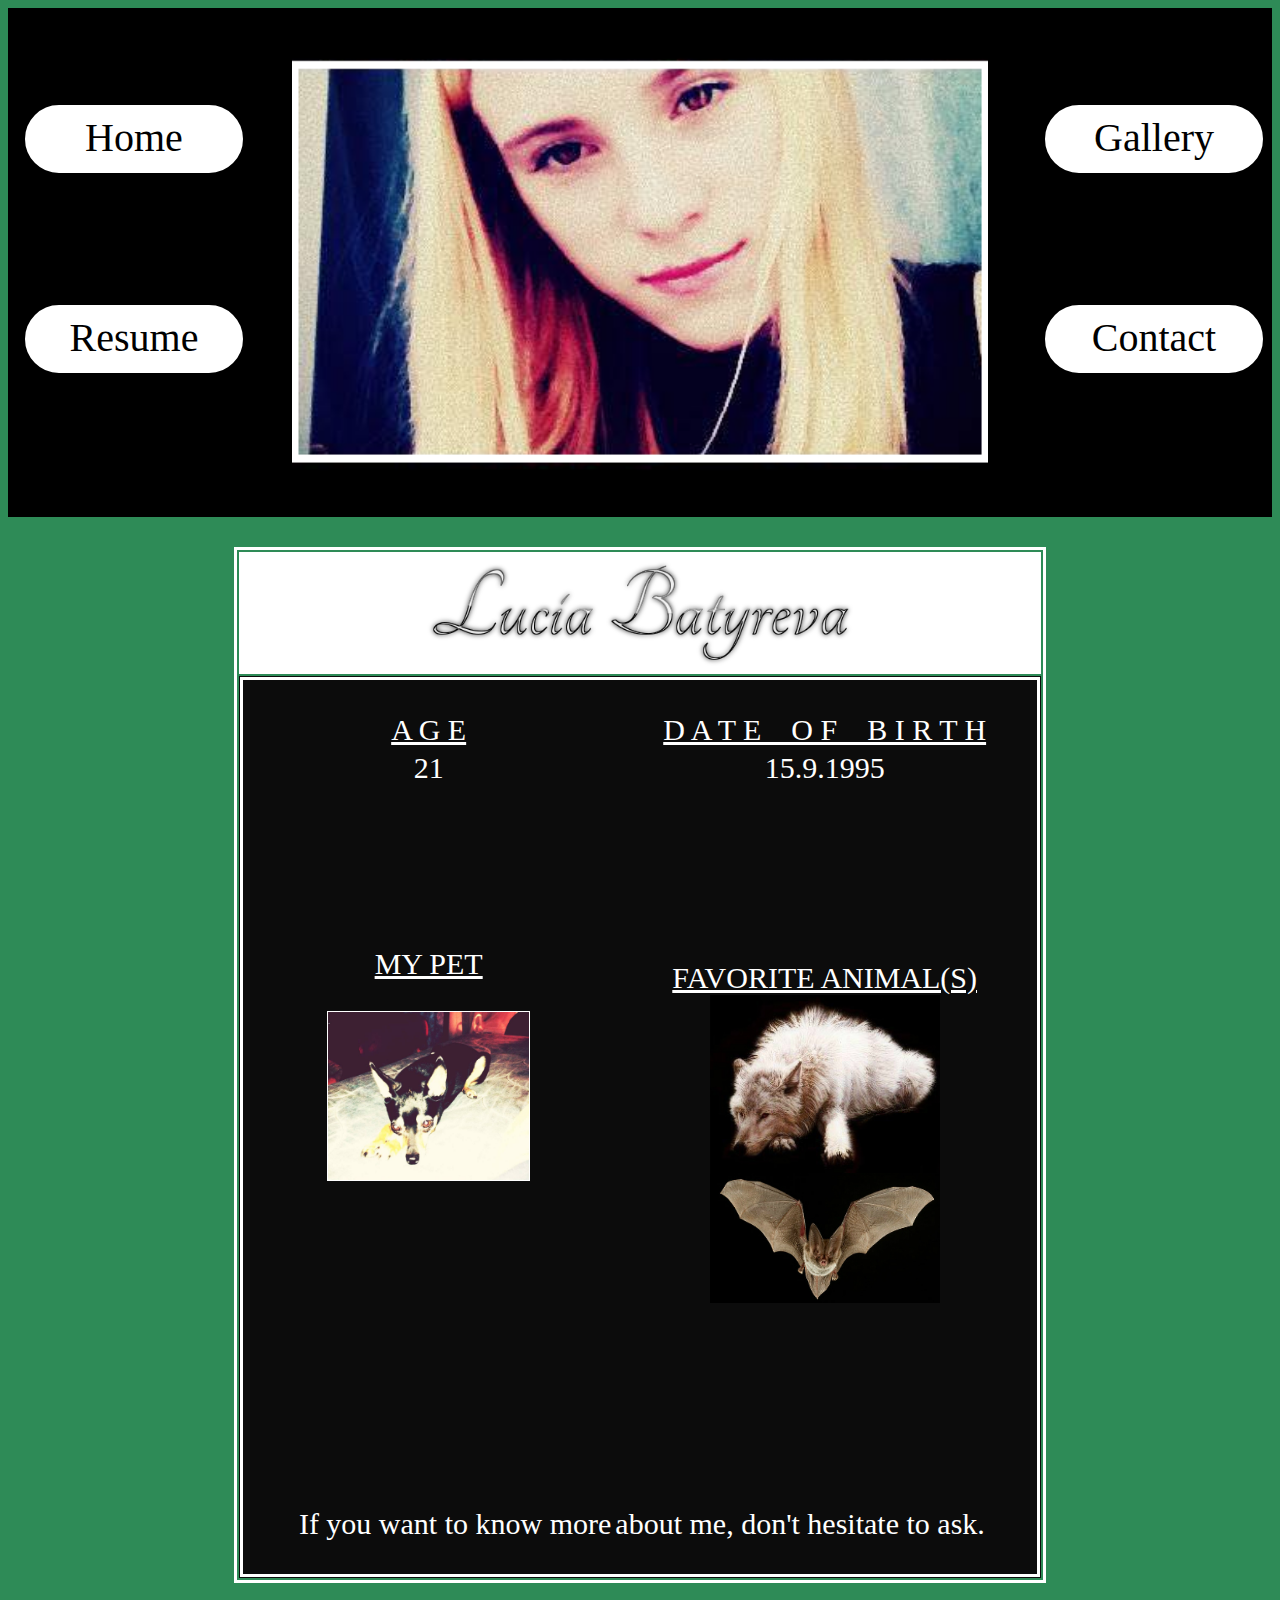
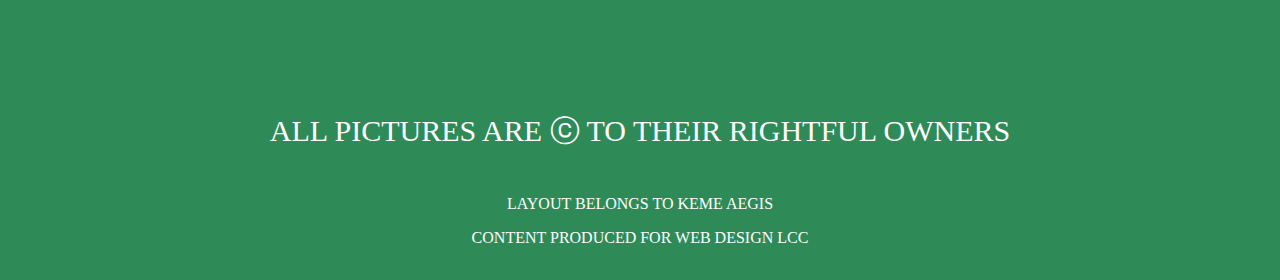
<file: index.html>
<!doctype html>
<html>
	<head>
		<title>Lucia Batyreva</title>
		<link rel="stylesheet" type="text/css" href="css.css" />
	<div id= "picture">
			<a href="index.html" class="myButton1">Home</a>
			<a href="resume.html" class="myButton2">Resume</a>
			<a href="contact.html" class="myButton3">Contact</a>
			<a href="gallery.html" class="myButton4">Gallery</a>
			</head>

		<img id="header" src="LuciaBatyrevaHeader.png">

	</div>
	<p> </p>
	<body id="home">
		<table align= "center">
			<tr>
			<th> <img id="name" src="LuciaBatyreva.png"> </th>
			</tr>
				
			<td> 
			
		<table>
		<tr>
			<td>
				<p></p>
					<center><u>A G E 
			</td>  
			<td>
				<p></p>
					<center><u> D A T E &ensp; O F &ensp; B I R T H 
			</td>
		</tr>
		<tr>
			<td> 
				<center>21 </td>
			<td> 
				<center>15.9.1995 
			</td>
		</tr>
		<tr>
			<td>
			<p></p>
			<p></p>
			</td>
		</tr>
		
		<tr>
			</tr>
			<tr>
			<td>
			<center><u>MY PET<u></center>
	
			<p></p><img id="livvi" src="Livvi.jpg">
			</td>
			<td>
			<br><br><br><br><center><u> FAVORITE ANIMAL(S)
			<img id="wolf" src="wolf.jpg"><img id="bat" src="bat.jpg">	
</td>			
		</tr>
		
		
		<tr>
			<td><p style= "text-align: right"><br><br><br><br><br>If you want to know more
			</td>
			<td> <p style= "text-align: left"><br><br><br><br><br>about me, don't hesitate to ask. </td>
			</tr>
			
			
		
		
		
		
		</table>
		</table>
	
	
		
	</div>
		
			<div id="footer">
				
				
		
	 
	<p><br><br> <center>ALL PICTURES ARE ⓒ TO THEIR RIGHTFUL OWNERS</p>
	<p><font size ="3"> LAYOUT BELONGS TO KEME AEGIS <br> CONTENT PRODUCED FOR WEB DESIGN LCC</p>
	
			</div>
		</div>
	</body>
</html>
</file>
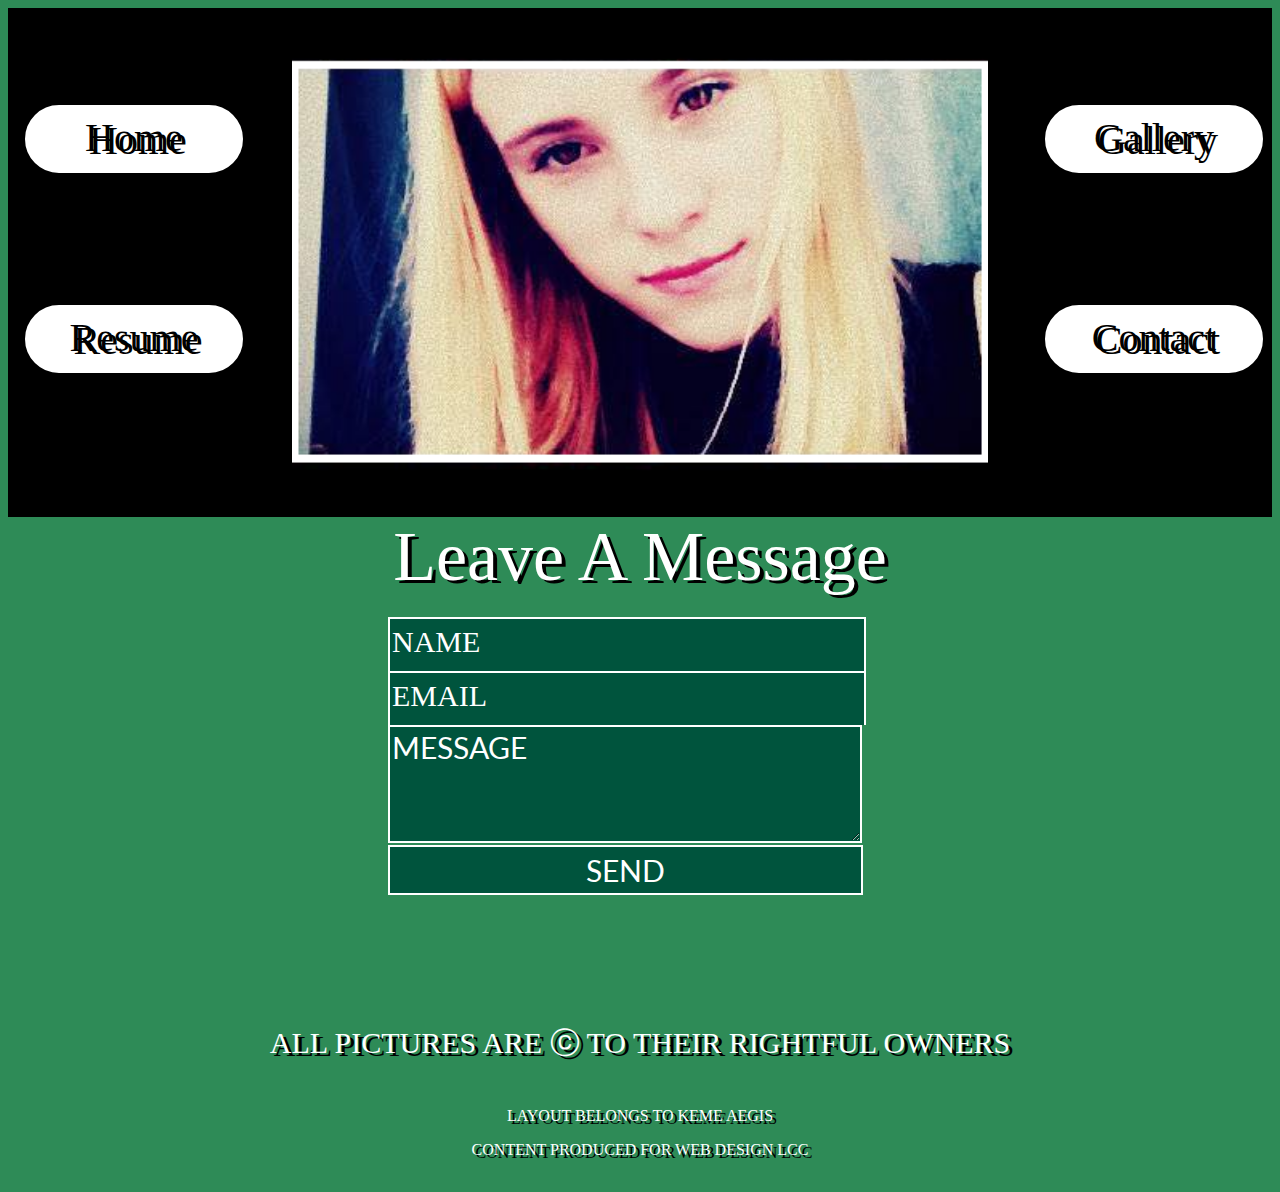
<file: contact.html>
<!doctype html>
<html>
	<head>
		<title>Lucia Batyreva</title>
		<link rel="stylesheet" type="text/css" href="csscontact.css" />
	<div id= "picture">
			<a href="index1.html" class="myButton1">Home</a>
			<a href="resume.html" class="myButton2">Resume</a>
			<a href="contact.html" class="myButton3">Contact</a>
			<a href="gallery" class="myButton4">Gallery</a>
			</head>

		<img id="header" src="LuciaBatyrevaHeader.png">

	</div>

	<body id="home">
			<header>Leave A Message</header>

<form id="form" class="topBefore">
		
		  <input id="name" type="text" placeholder="NAME">
		  <input id="email" type="text" placeholder="EMAIL">
		  <textarea id="message" type="text" placeholder="MESSAGE"></textarea>
  <input id="submit" type="submit" value="SEND">
  
</form>

<div id="footer">
	 
	<p><br><br> <center>ALL PICTURES ARE ⓒ TO THEIR RIGHTFUL OWNERS</p>
	<p><font size ="3"> LAYOUT BELONGS TO KEME AEGIS <br> CONTENT PRODUCED FOR WEB DESIGN LCC</p>
	
			</div>
		</div>
	</body>
</html> 
</html>
</file>
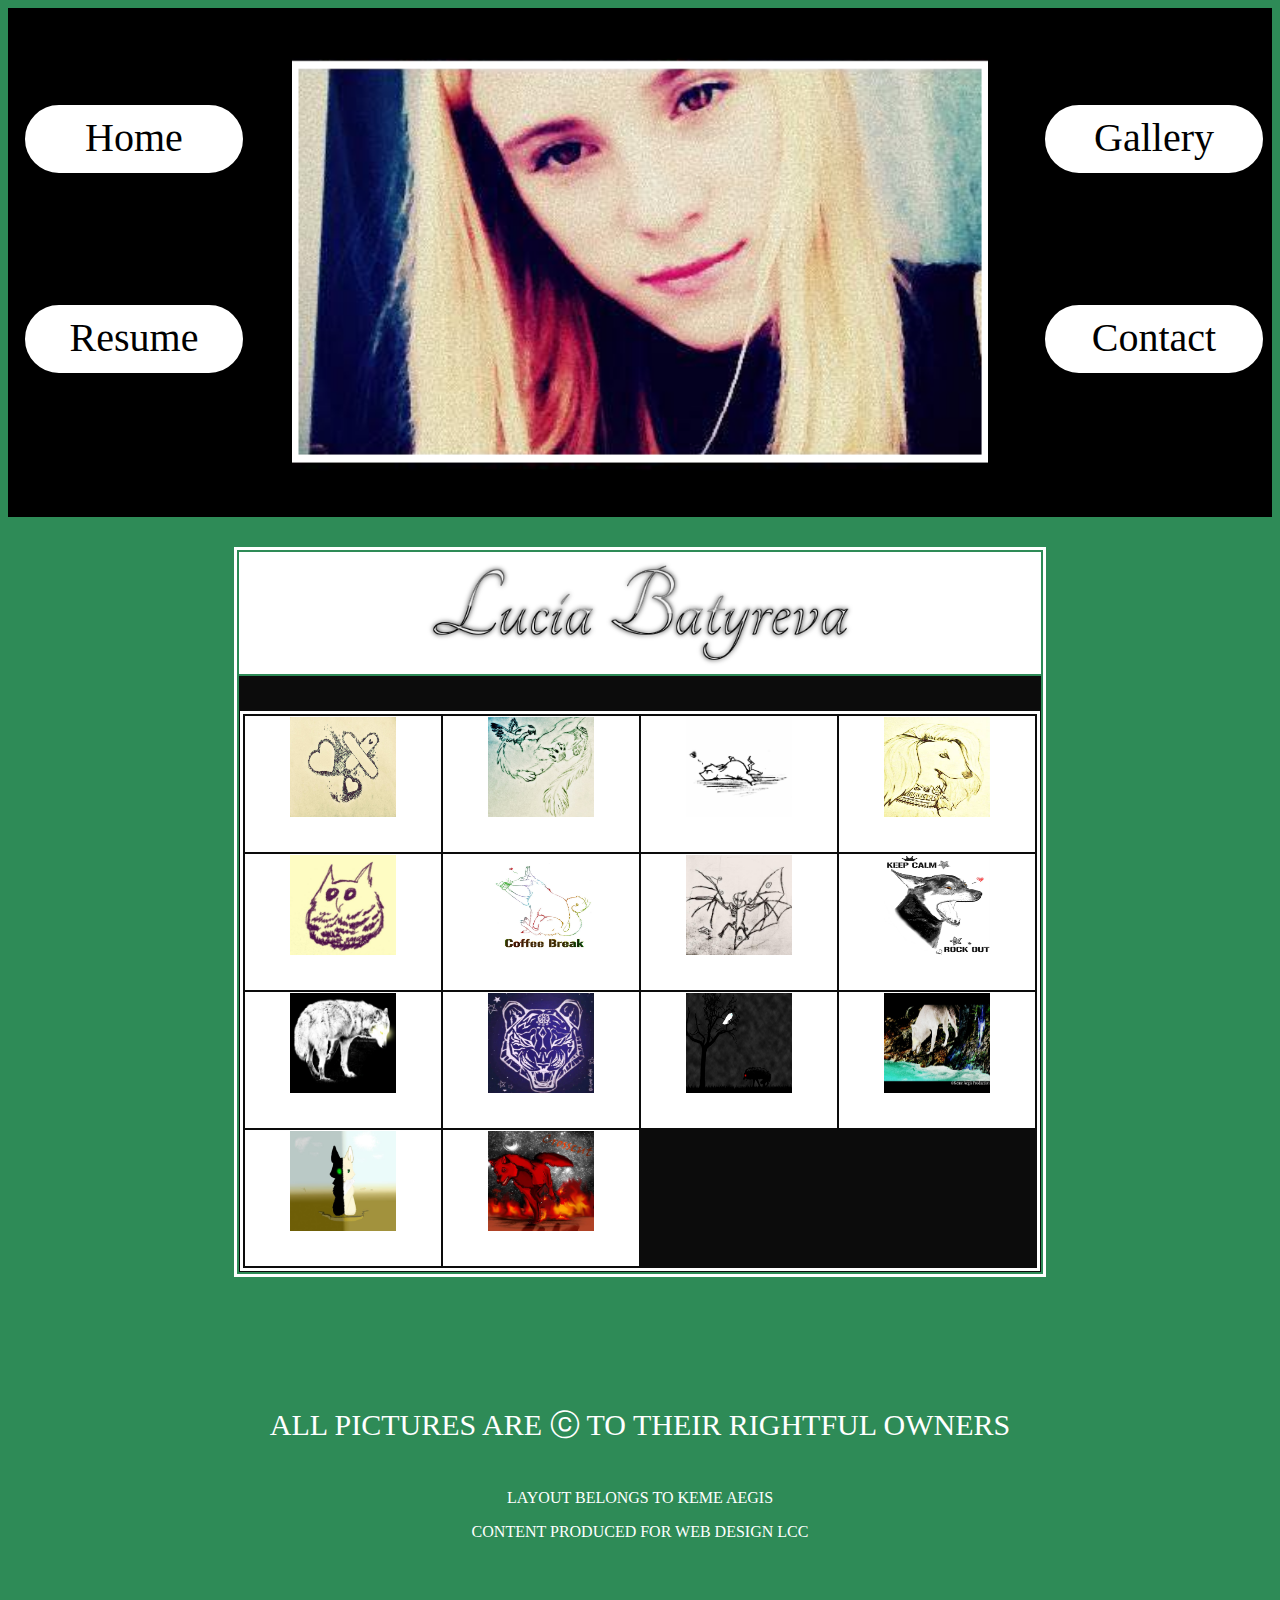
<file: gallery.html>
<!doctype html>
<html>
	<head>
		<title>Lucia Batyreva</title>
		<link rel="stylesheet" type="text/css" href="css.css" />
	<div id= "picture">
			<a href="index.html" class="myButton1">Home</a>
			<a href="resume.html" class="myButton2">Resume</a>
			<a href="contact.html" class="myButton3">Contact</a>
			<a href="gallery.html" class="myButton4">Gallery</a>
			</head>

		<img id="header" src="LuciaBatyrevaHeader.png">

	</div>
	<p> </p>
	<body id="home">
		<table align= "center">
			<tr>
			<th> <img id="name" src="LuciaBatyreva.png"> </th>
			</tr>
				
			<td> 

</head>
</div>
<body>
	
<table>
<tr>
<th>
<div class="img">
  <a target="_blank" href="sketch.jpg">
    <img src="sketch.jpg" alt="picture" width="100" height="100">
  </a>
  <div class="desc">SKETCH</div>
</div>
</th>
<th>
<div class="img">
  <a target="_blank" href="sketch2.jpg">
    <img src="sketch2.jpg" alt="picture" width="100" height="100">
  </a>
  <div class="desc">SKETCH</div>
</div>
</th>
<th>
<div class="img">
  <a target="_blank" href="sketch3.jpg">
    <img src="sketch3.jpg" alt="picture" width="100" height="100">
  </a>
  <div class="desc">SKETCH</div>
</div>
</th>
<th>
<div class="img">
  <a target="_blank" href="sketch4.jpg">
    <img src="sketch4.jpg" alt="picture" width="100" height="100">
  </a>
  <div class="desc">SKETCH</div>
</div>
</th>
</tr>
<tr>
<th>
<div class="img">
  <a target="_blank" href="sketch5.jpg">
    <img src="sketch5.jpg" alt="picture" width="100" height="100">
  </a>
  <div class="desc">SKETCH</div>
</div>
</th>
<th>
<div class="img">
  <a target="_blank" href="maen.jpg">
    <img src="maen.jpg" alt="picture" width="100" height="100">
  </a>
  <div class="desc">SKETCH</div>
</div>
</th>
<th>
<div class="img">
  <a target="_blank" href="sketch6.jpg">
    <img src="sketch6.jpg" alt="picture" width="100" height="100">
  </a>
  <div class="desc">SKETCH</div>
</div>
</th>
<th>
<div class="img">
  <a target="_blank" href="manip4.jpg">
    <img src="manip4.jpg" alt="picture" width="100" height="100">
  </a>
  <div class="desc">OLD WORK</div>
</div>
</th>
</tr>
<tr>
<th>
<div class="img">
  <a target="_blank" href="manip3.jpg">
    <img src="manip3.jpg" alt="picture" width="100" height="100">
  </a>
  <div class="desc">OLD WORK</div>
</div>
</th>
<th>
<div class="img">
  <a target="_blank" href="manip2.jpg">
    <img src="manip2.jpg" alt="picture" width="100" height="100">
  </a>
  <div class="desc">OLD WORK</div>
</div>
<th>
<div class="img">
  <a target="_blank" href="manipunfin.jpg">
    <img src="manipunfin.jpg" alt="picture" width="100" height="100">
  </a>
  <div class="desc">OLD WORK</div>
</div>
</th>
<th>
<div class="img">
  <a target="_blank" href="manip.jpg">
    <img src="manip.jpg" alt="picture" width="100" height="100">
  </a>
  <div class="desc">OLD WORK</div>
</div>
</th>
</tr>
<tr>
<th>
<div class="img">
  <a target="_blank" href="old3.jpg">
    <img src="old3.jpg" alt="picture" width="100" height="100">
  </a>
  <div class="desc">OLD WORK</div>
</div>
</th>
<th>
<div class="img">
  <a target="_blank" href="old2.jpg">
    <img src="old2.jpg" alt="picture" width="100" height="100">
  </a>
  <div class="desc">OLD WORK</div>
</div>
</th>
	<br>
	</tr>
	</table>
	</div>
	</table>
<div id="footer">
				
				
		
	 
	<p><br><br> <center>ALL PICTURES ARE ⓒ TO THEIR RIGHTFUL OWNERS</p>
	<p><font size ="3"> LAYOUT BELONGS TO KEME AEGIS <br> CONTENT PRODUCED FOR WEB DESIGN LCC</p>
	
	</div></br>
	
</body>
</html>
</file>
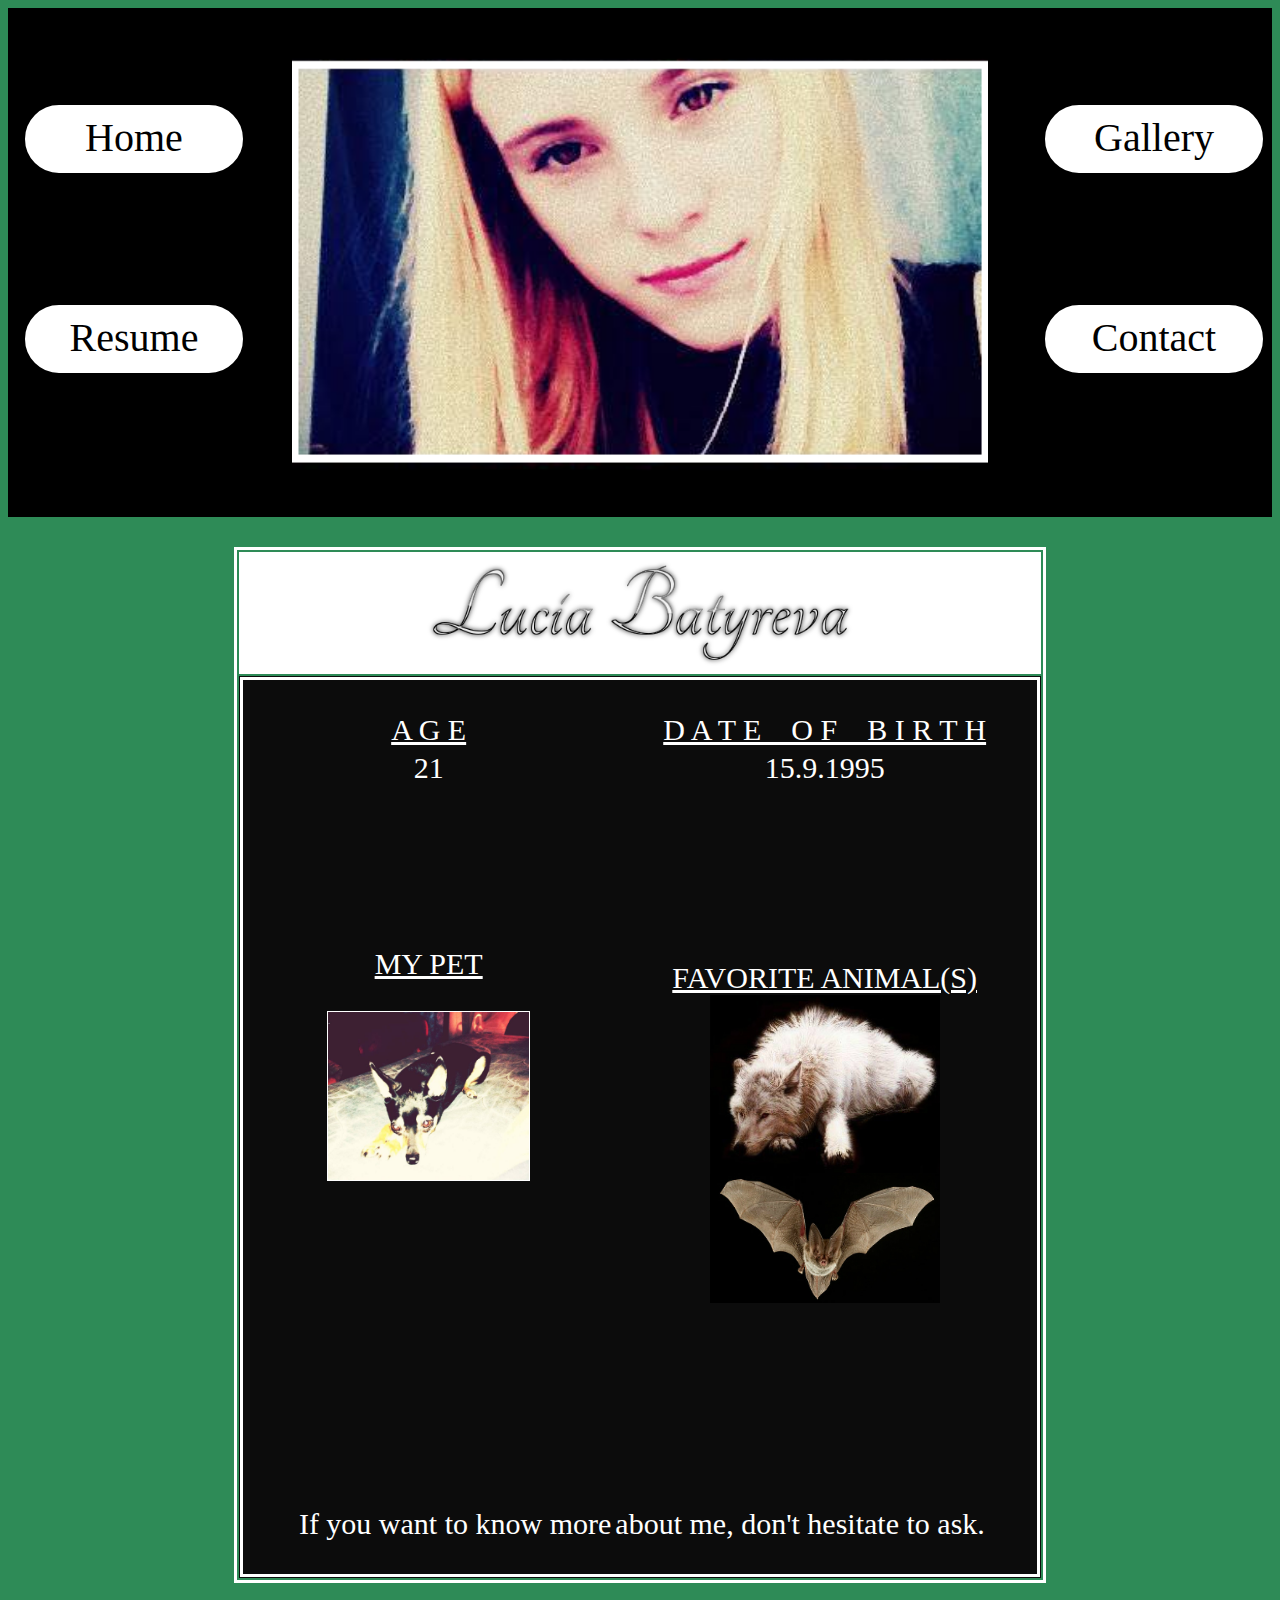
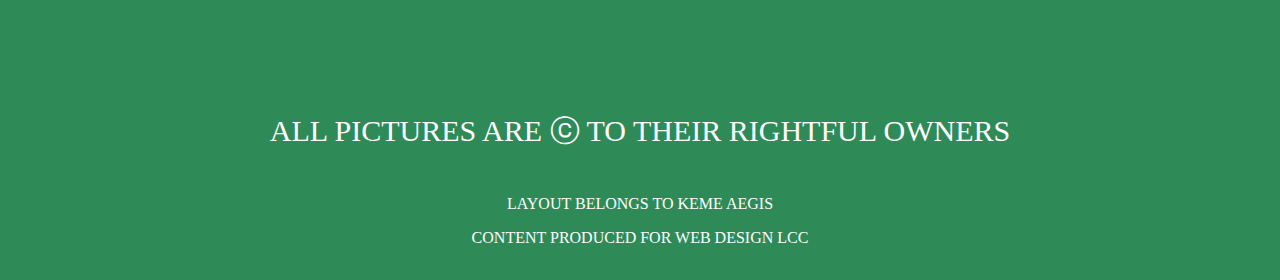
<file: index1.html>
<!doctype html>
<html>
	<head>
		<title>Lucia Batyreva</title>
		<link rel="stylesheet" type="text/css" href="css.css" />
	<div id= "picture">
			<a href="index1.html" class="myButton1">Home</a>
			<a href="resume.html" class="myButton2">Resume</a>
			<a href="contact.html" class="myButton3">Contact</a>
			<a href="gallery.html" class="myButton4">Gallery</a>
			</head>

		<img id="header" src="LuciaBatyrevaHeader.png">

	</div>
	<p> </p>
	<body id="home">
		<table align= "center">
			<tr>
			<th> <img id="name" src="LuciaBatyreva.png"> </th>
			</tr>
				
			<td> 
			
		<table>
		<tr>
			<td>
				<p></p>
					<center><u>A G E 
			</td>  
			<td>
				<p></p>
					<center><u> D A T E &ensp; O F &ensp; B I R T H 
			</td>
		</tr>
		<tr>
			<td> 
				<center>21 </td>
			<td> 
				<center>15.9.1995 
			</td>
		</tr>
		<tr>
			<td>
			<p></p>
			<p></p>
			</td>
		</tr>
		
		<tr>
			</tr>
			<tr>
			<td>
			<center><u>MY PET<u></center>
	
			<p></p><img id="livvi" src="Livvi.jpg">
			</td>
			<td>
			<br><br><br><br><center><u> FAVORITE ANIMAL(S)
			<img id="wolf" src="wolf.jpg"><img id="bat" src="bat.jpg">	
</td>			
		</tr>
		
		
		<tr>
			<td><p style= "text-align: right"><br><br><br><br><br>If you want to know more
			</td>
			<td> <p style= "text-align: left"><br><br><br><br><br>about me, don't hesitate to ask. </td>
			</tr>
			
			
		
		
		
		
		</table>
		</table>
	
	
		
	</div>
		
			<div id="footer">
				
				
		
	 
	<p><br><br> <center>ALL PICTURES ARE ⓒ TO THEIR RIGHTFUL OWNERS</p>
	<p><font size ="3"> LAYOUT BELONGS TO KEME AEGIS <br> CONTENT PRODUCED FOR WEB DESIGN LCC</p>
	
			</div>
		</div>
	</body>
</html>
</file>
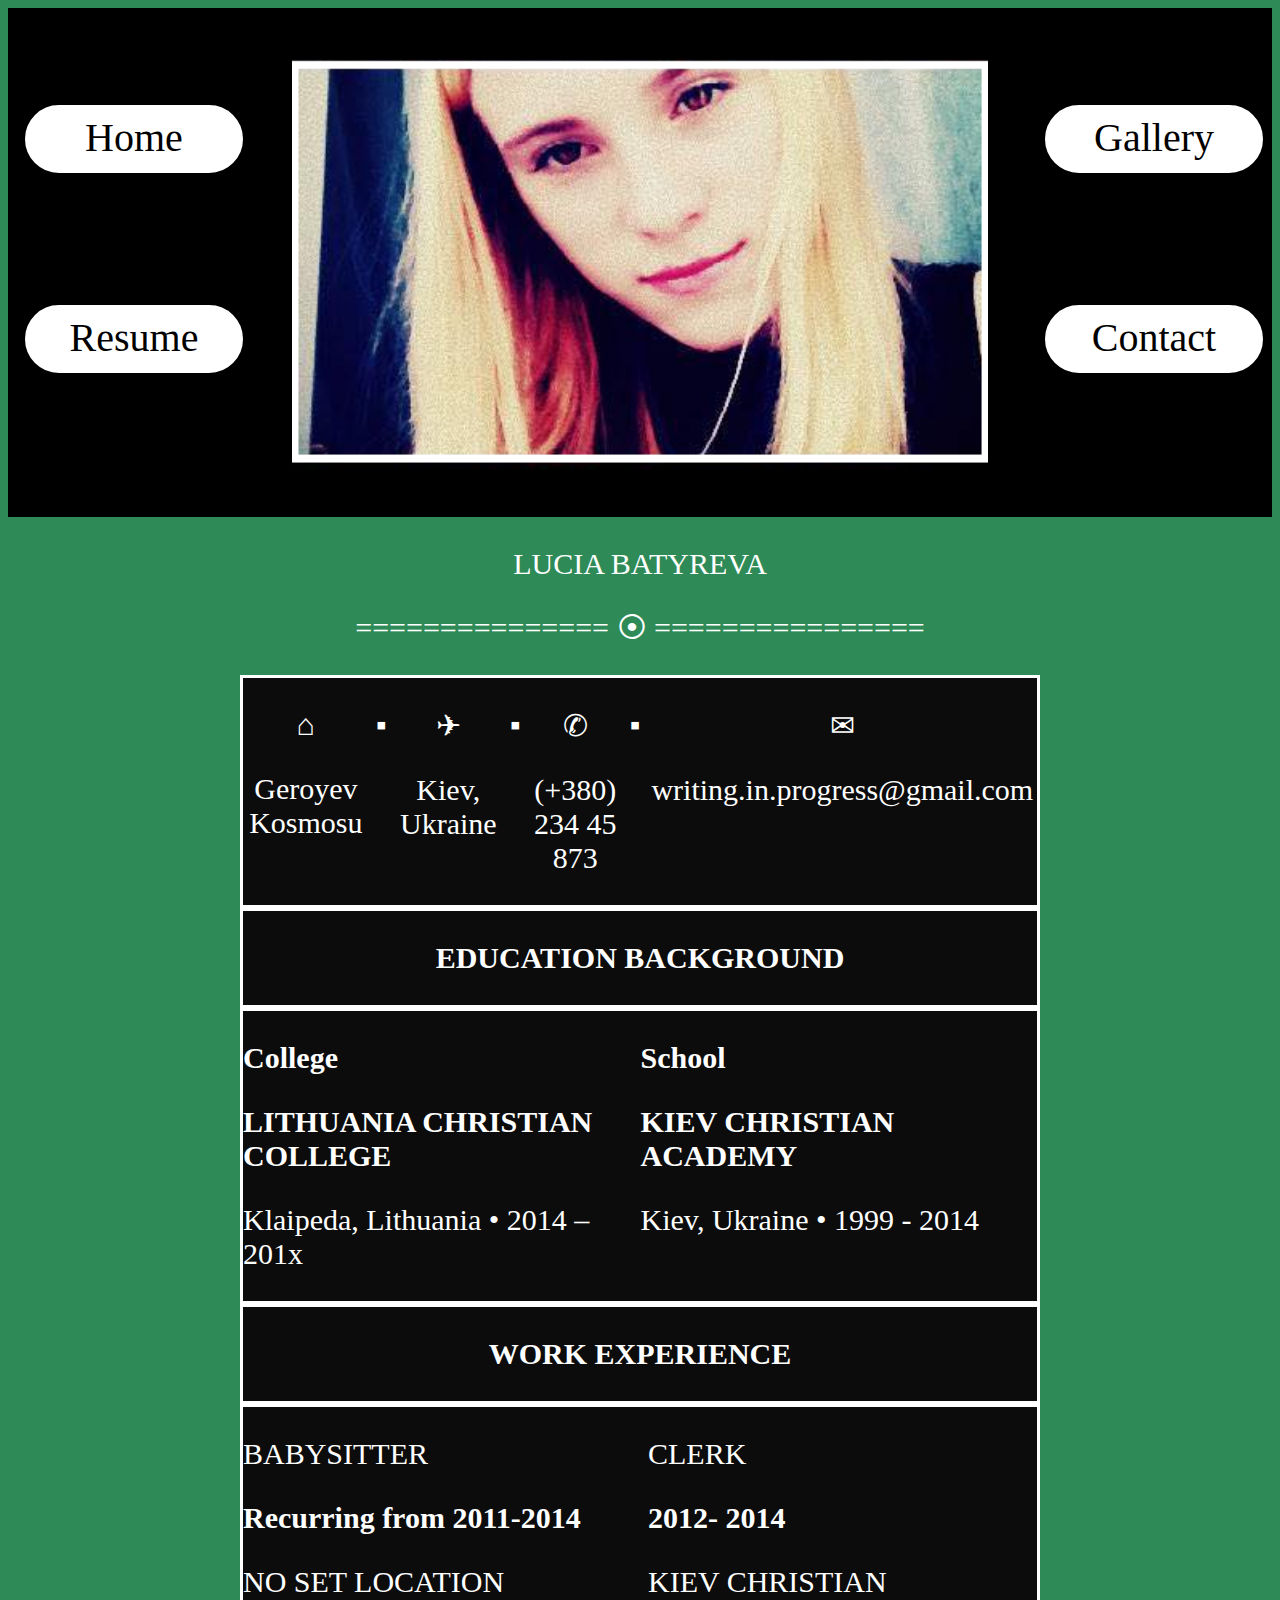
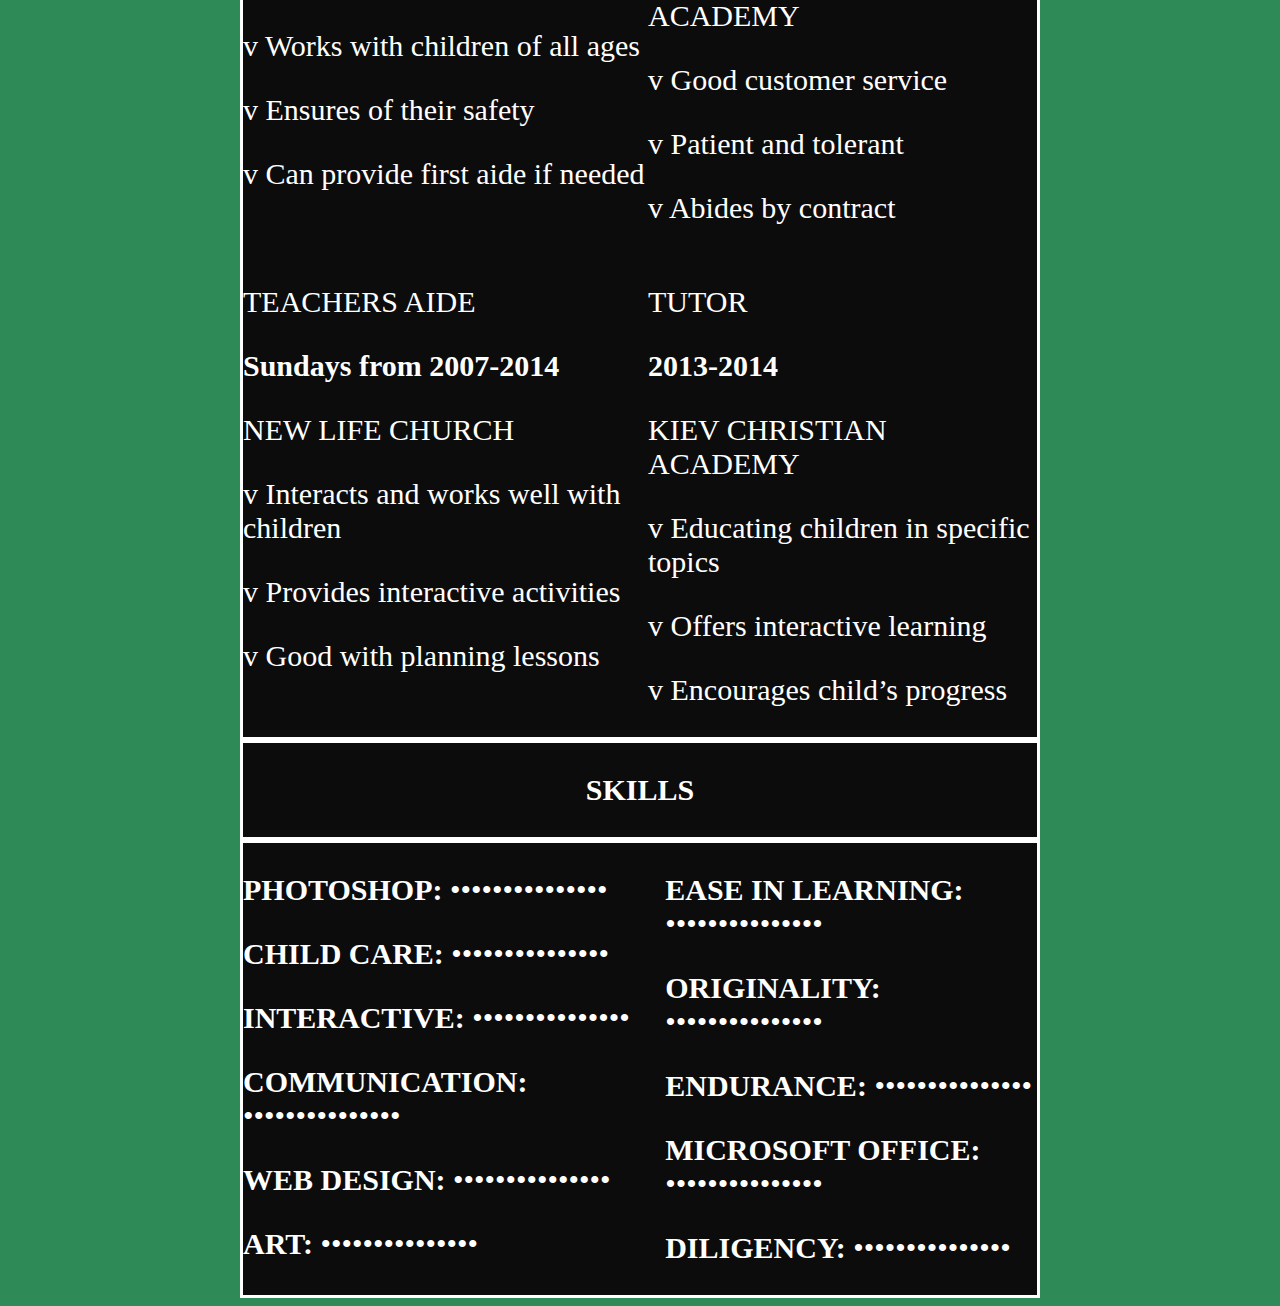
<file: resume.html>
<!doctype html>
<html>
	<head>
		<title>Lucia Batyreva</title>
		<link rel="stylesheet" type="text/css" href="cssres.css" />
	<div id= "picture">
			<a href="index.html" class="myButton1">Home</a>
			<a href="resume.html" class="myButton2">Resume</a>
			<a href="contact.html" class="myButton3">Contact</a>
			<a href="gallery" class="myButton4">Gallery</a>
			</head>

		<img id="header" src="LuciaBatyrevaHeader.png">

	</div>
		<p> </p>
	<body id="home">
		<p align="center">
    LUCIA BATYREVA
</p>
<p align="center">
    =============== ⦿ ================
</p>
<table border="1" cellspacing="0" cellpadding="0" align="center">
    <tbody>
        <tr>
            <td width="123" valign="top">
                <p align="center">
                    ⌂
                </p>
                <p align="center">
                    Geroyev Kosmosu
                </p>
            </td>
            <td width="28" valign="top">
                <p align="center">
                    ▪
                </p>
            </td>
            <td width="123" valign="top">
                <p align="center">
                    ✈
                </p>
                <p align="center">
                    Kiev, Ukraine
                </p>
            </td>
            <td width="28" valign="top">
                <p align="center">
                    ▪
                </p>
            </td>
            <td width="132" valign="top">
                <p align="center">
                    ✆
                </p>
                <p align="center">
                    (+380) 234 45 873
                </p>
            </td>
            <td width="28" valign="top">
                <p align="center">
                    ▪
                </p>
            </td>
            <td width="206" valign="top">
                <p align="center">
                    ✉
                </p>
                <p align="center">
                    writing.in.progress@gmail.com
                </p>
            </td>
        </tr>
    </tbody>
</table>
<table border="1" cellspacing="0" cellpadding="0" align="center">
    <tbody>
        <tr>
            <td width="657" valign="top">
                <p align="center">
                    <strong>EDUCATION BACKGROUND</strong>
                </p>
            </td>
        </tr>
    </tbody>
</table>
<table border="1" cellspacing="0" cellpadding="0" width="633" align="center">
    <tbody>
        <tr>
            <td width="321" valign="top">
                <p>
                    <strong>College</strong>
                </p>
                <p>
                    <strong>LITHUANIA CHRISTIAN COLLEGE</strong>
                </p>
                <p>
                    Klaipeda, Lithuania • 2014 – 201x
                </p>
            </td>
            <td width="312" valign="top">
                <p>
                    <strong>School </strong>
                </p>
                <p>
                    <strong>KIEV CHRISTIAN ACADEMY</strong>
                </p>
                <p>
                    Kiev, Ukraine • 1999 - 2014
                </p>
            </td>
        </tr>
    </tbody>
</table>
<table border="1" cellspacing="0" cellpadding="0" align="center">
    <tbody>
        <tr>
            <td width="657" valign="top">
                <p align="center">
                    <strong>WORK EXPERIENCE</strong>
                </p>
            </td>
        </tr>
    </tbody>
</table>
<table border="1" cellspacing="0" cellpadding="0" align="center">
    <tbody>
        <tr>
            <td width="328" valign="top">
                <p>
                    BABYSITTER
                </p>
                <p>
                    <strong>Recurring from 2011-2014</strong>
                </p>
                <p>
                    NO SET LOCATION
                </p>
                <p>
                    v Works with children of all ages
                </p>
                <p>
                    v Ensures of their safety
                </p>
                <p>
                    v Can provide first aide if needed
                </p>
            </td>
            <td width="329" valign="top">
                <p>
                    CLERK
                </p>
                <p>
                    <strong>2012- 2014</strong>
                </p>
                <p>
                    KIEV CHRISTIAN ACADEMY
                </p>
                <p>
                    v Good customer service
                </p>
                <p>
                    v Patient and tolerant
                </p>
                <p>
                    v Abides by contract
                </p>
            </td>
        </tr>
        <tr>
            <td width="328" valign="top">
                <p>
                    TEACHERS AIDE
                </p>
                <p>
                    <strong>Sundays from 2007-2014</strong>
                </p>
                <p>
                    NEW LIFE CHURCH
                </p>
                <p>
                    v Interacts and works well with children
                </p>
                <p>
                    v Provides interactive activities
                </p>
                <p>
                    v Good with planning lessons
                </p>
            </td>
            <td width="329" valign="top">
                <p>
                    TUTOR
                </p>
                <p>
                    <strong>2013-2014</strong>
                </p>
                <p>
                    KIEV CHRISTIAN ACADEMY
                </p>
                <p>
                    v Educating children in specific topics
                </p>
                <p>
                    v Offers interactive learning
                </p>
                <p>
                    v Encourages child’s progress
                </p>
            </td>
        </tr>
    </tbody>
</table>
<table border="1" cellspacing="0" cellpadding="0" align="center">
    <tbody>
        <tr>
            <td width="657" valign="top">
                <p align="center">
                    <strong>SKILLS</strong>
                </p>
            </td>
        </tr>
    </tbody>
</table>
<table border="1" cellspacing="0" cellpadding="0" align="center">
    <tbody>
        <tr>
            <td width="328" valign="top">
                <p>
                    <strong> </strong>
                </p>
                <p>
                    <strong>PHOTOSHOP: </strong>
                    •••••••••••••••<strong></strong>
                </p>
                <p>
                    <strong>CHILD CARE: </strong>
                    •••••••••••••••<strong></strong>
                </p>
                <p>
                    <strong>INTERACTIVE: </strong>
                    •••••••••••••••<strong></strong>
                </p>
                <p>
                    <strong>COMMUNICATION: </strong>
                    •••••••••••••••<strong></strong>
                </p>
                <p>
                    <strong>WEB DESIGN: </strong>
                    •••••••••••••••<strong></strong>
                </p>
                <p>
                    <strong>ART: </strong>
                    •••••••••••••••<strong></strong>
                </p>
                <p>
                    <strong> </strong>
                </p>
            </td>
            <td width="329" valign="top">
                <p>
                    <strong> </strong>
                </p>
                <p>
                    <strong>EASE IN LEARNING: </strong>
                    •••••••••••••••<strong></strong>
                </p>
                <p>
                    <strong>ORIGINALITY: </strong>
                    •••••••••••••••<strong></strong>
                </p>
                <p>
                    <strong>ENDURANCE: </strong>
                    •••••••••••••••<strong></strong>
                </p>
                <p>
                    <strong>MICROSOFT OFFICE: </strong>
                    •••••••••••••••<strong></strong>
                </p>
                <p>
                    <strong>DILIGENCY: </strong>
                    •••••••••••••••<strong></strong>
                </p>
                <p>
                    <strong> </strong>
                </p>
            </td>
        </tr>
    </tbody>
</table>
</file>
<file: css.css>
body{
	background-color: #2E8B57;
	font-size: 30px;
	color: white;
}

#home{
	background-image: url("https://s-media-cache-ak0.pinimg.com/736x/4c/52/69/4c5269fcdacbb5afeb0456d39563b04d.jpg");
}
table,th, td {
	border: 3px solid white;
	width: 800px;
	align: center;
}
th {
	background-color: white;
}
td {
	background-color: #0c0c0c;
}

tablesecond,th, td{
	border: #0c0c0c;
}

#livvi {
	border: 1px solid white;
}
#picture {
	background-color: #000000;
}
element.style {
}
index.html:75

#picture {
    width: 700px;
}

img {
    width: 55%;
    display: block;
    margin-left: auto;
    margin-right: auto;
}


.myButton1 {
		background-color:#FFFFFF;
	-moz-border-radius:40px;
	-webkit-border-radius:40px;
	border-radius:70px;
	border:5px solid #000000;
	cursor: help;
	color:#000000;
	font-family:Andalus;
	font-size:40px;
	padding:9px 9px;
	text-decoration:none;
	text-align: center;
	position:fixed;
	top:100px;
	width: 200px;
	height: 50px;
	left: 20px;
}
.myButton1:hover {
	background-color:#000000;
	color: white;	
}


.myButton2 {
		background-color:#FFFFFF;
	-moz-border-radius:40px;
	-webkit-border-radius:40px;
	border-radius:70px;
	border:5px solid #000000;
	cursor: help;
	color:#000000;
	font-family:Andalus;
	font-size:40px;
	padding:9px 9px;
	text-decoration:none;
	text-align: center;
	position:fixed;
	top:300px;
	width: 200px;
	height: 50px;
	left: 20px;
}
.myButton2:hover {
	background-color:#000000;
	color: white;	
}


.myButton3 {
		background-color:#FFFFFF;
	-moz-border-radius:40px;
	-webkit-border-radius:40px;
	border-radius:70px;
	border:5px solid #000000;
	cursor: help;
	color:#000000;
	font-family:Andalus;
	font-size:40px;
	padding:9px 9px;
	text-decoration:none;
	text-align: center;
	position:fixed;
	top:300px;
	width: 200px;
	height: 50px;
	left: 1040px;
}
.myButton3:hover {
	background-color:#000000;
	color: white;	
}

.myButton4 {
		background-color:#FFFFFF;
	-moz-border-radius:40px;
	-webkit-border-radius:40px;
	border-radius:70px;
	border:5px solid #000000;
	cursor: help;
	color:#000000;
	font-family:Andalus;
	font-size:40px;
	padding:9px 9px;
	text-decoration:none;
	text-align: center;
	position:fixed;
	top:100px;
	width: 200px;
	height: 50px;
	left: 1040px;
}
.myButton4:hover {
	background-color:#000000;
	color: white;	
}
</file>
<file: csscontact.css>
@import url(http://fonts.googleapis.com/css?family=Lato:100,300,400);

body{
	background-color: #2E8B57;
	font-size: 30px;
	color: white;
}

#home{
	background-image: url("https://s-media-cache-ak0.pinimg.com/736x/4c/52/69/4c5269fcdacbb5afeb0456d39563b04d.jpg");
}

#picture {
	background-color: #000000;
}
element.style {
}
index.html:75
#picture {
    width: 700px;
}
img {
    width: 55%;
    display: block;
    margin-left: auto;
    margin-right: auto;
}

.myButton1 {
		background-color:#FFFFFF;
	-moz-border-radius:40px;
	-webkit-border-radius:40px;
	border-radius:70px;
	border:5px solid #000000;
	cursor: help;
	color:#000000;
	font-family:Andalus;
	font-size:40px;
	padding:9px 9px;
	text-decoration:none;
	text-align: center;
	position:fixed;
	top:100px;
	width: 200px;
	height: 50px;
	left: 20px;
}
.myButton1:hover {
	background-color:#000000;
	color: white;	
}


.myButton2 {
		background-color:#FFFFFF;
	-moz-border-radius:40px;
	-webkit-border-radius:40px;
	border-radius:70px;
	border:5px solid #000000;
	cursor: help;
	color:#000000;
	font-family:Andalus;
	font-size:40px;
	padding:9px 9px;
	text-decoration:none;
	text-align: center;
	position:fixed;
	top:300px;
	width: 200px;
	height: 50px;
	left: 20px;
}
.myButton2:hover {
	background-color:#000000;
	color: white;	
}


.myButton3 {
		background-color:#FFFFFF;
	-moz-border-radius:40px;
	-webkit-border-radius:40px;
	border-radius:70px;
	border:5px solid #000000;
	cursor: help;
	color:#000000;
	font-family:Andalus;
	font-size:40px;
	padding:9px 9px;
	text-decoration:none;
	text-align: center;
	position:fixed;
	top:300px;
	width: 200px;
	height: 50px;
	left: 1040px;
}
.myButton3:hover {
	background-color:#000000;
	color: white;	
}

.myButton4 {
		background-color:#FFFFFF;
	-moz-border-radius:40px;
	-webkit-border-radius:40px;
	border-radius:70px;
	border:5px solid #000000;
	cursor: help;
	color:#000000;
	font-family:Andalus;
	font-size:40px;
	padding:9px 9px;
	text-decoration:none;
	text-align: center;
	position:fixed;
	top:100px;
	width: 200px;
	height: 50px;
	left: 1040px;
}
.myButton4:hover {
	background-color:#000000;
	color: white;	
}

input::-webkit-input-placeholder, textarea::-webkit-input-placeholder {
  color: #FFFFFF;
  font-size: 30px;
}



input:hover::-webkit-input-placeholder, textarea:hover::-webkit-input-placeholder {
  color: #ffffff;
  font-size: 23px;
}

input:hover:focus::-webkit-input-placeholder, textarea:hover:focus::-webkit-input-placeholder {
  color: #000000;
}

input:hover::-moz-placeholder, textarea:hover::-moz-placeholder {
  color: #ffffff;
  font-size: 23px;
}



body {
  font-family: Andalus;
  color: #ffffff;
  text-shadow: 4px 3px #000000;
}

header {
  position: relative;
  font-size: 70px;
  text-align: center;
}

#form {
  position: relative;
  width: 500px;
  margin: 20px 380px;
}

input {
  font-family:  Calibri;
  font-size: 23px;
  width: 470px;
  height: 50px;
	background: #00543d;
  border: solid 2px #ffffff;
  border-bottom: none;
}

input:hover {
  background: #65b59f;
  color: #ffffff;
}

textarea {
  width: 466px;
  max-width: 470px;
  height: 110px;
  max-height: 110px;
  background: #00543d;
  
  color: #726659;
  font-family: 'Lato';
  font-size: 22px;
  border: solid 2px #ffffff;
  
}

textarea:hover {
  background: #65b59f;
}

#submit {
  width: 475px;
  
  padding: 0;
  margin: -5px 0px 0px 0px;
  
  font-family: 'Lato';
  font-size: 30px;
  color: #ffffff;
  
  outline:none;
  cursor: crosshair;
  
  border: solid 2px #ffffff;
}

#submit:hover {
  color: #ffffff;
}
</file>
<file: cssres.css>
body{
	background-color: #2E8B57;
	font-size: 30px;
	color: white;
}

#home{
	background-image: url("https://s-media-cache-ak0.pinimg.com/736x/4c/52/69/4c5269fcdacbb5afeb0456d39563b04d.jpg");
}
table,th, td {
	border: 3px solid white;
	width: 800px;
	align: center;
}
th {
	background-color: white;
}
td {
	background-color: #0c0c0c;
}

tablesecond,th, td{
	border: #0c0c0c;
}

#livvi {
	border: 1px solid white;
}
#picture {
	background-color: #000000;
}
element.style {
}
index.html:75

#picture {
    width: 700px;
}

img {
    width: 55%;
    display: block;
    margin-left: auto;
    margin-right: auto;
}


.myButton1 {
		background-color:#FFFFFF;
	-moz-border-radius:40px;
	-webkit-border-radius:40px;
	border-radius:70px;
	border:5px solid #000000;
	cursor: help;
	color:#000000;
	font-family:Andalus;
	font-size:40px;
	padding:9px 9px;
	text-decoration:none;
	text-align: center;
	position:fixed;
	top:100px;
	width: 200px;
	height: 50px;
	left: 20px;
}
.myButton1:hover {
	background-color:#000000;
	color: white;	
}


.myButton2 {
		background-color:#FFFFFF;
	-moz-border-radius:40px;
	-webkit-border-radius:40px;
	border-radius:70px;
	border:5px solid #000000;
	cursor: help;
	color:#000000;
	font-family:Andalus;
	font-size:40px;
	padding:9px 9px;
	text-decoration:none;
	text-align: center;
	position:fixed;
	top:300px;
	width: 200px;
	height: 50px;
	left: 20px;
}
.myButton2:hover {
	background-color:#000000;
	color: white;	
}


.myButton3 {
		background-color:#FFFFFF;
	-moz-border-radius:40px;
	-webkit-border-radius:40px;
	border-radius:70px;
	border:5px solid #000000;
	cursor: help;
	color:#000000;
	font-family:Andalus;
	font-size:40px;
	padding:9px 9px;
	text-decoration:none;
	text-align: center;
	position:fixed;
	top:300px;
	width: 200px;
	height: 50px;
	left: 1040px;
}
.myButton3:hover {
	background-color:#000000;
	color: white;	
}

.myButton4 {
		background-color:#FFFFFF;
	-moz-border-radius:40px;
	-webkit-border-radius:40px;
	border-radius:70px;
	border:5px solid #000000;
	cursor: help;
	color:#000000;
	font-family:Andalus;
	font-size:40px;
	padding:9px 9px;
	text-decoration:none;
	text-align: center;
	position:fixed;
	top:100px;
	width: 200px;
	height: 50px;
	left: 1040px;
}
.myButton4:hover {
	background-color:#000000;
	color: white;	
}
</file>
